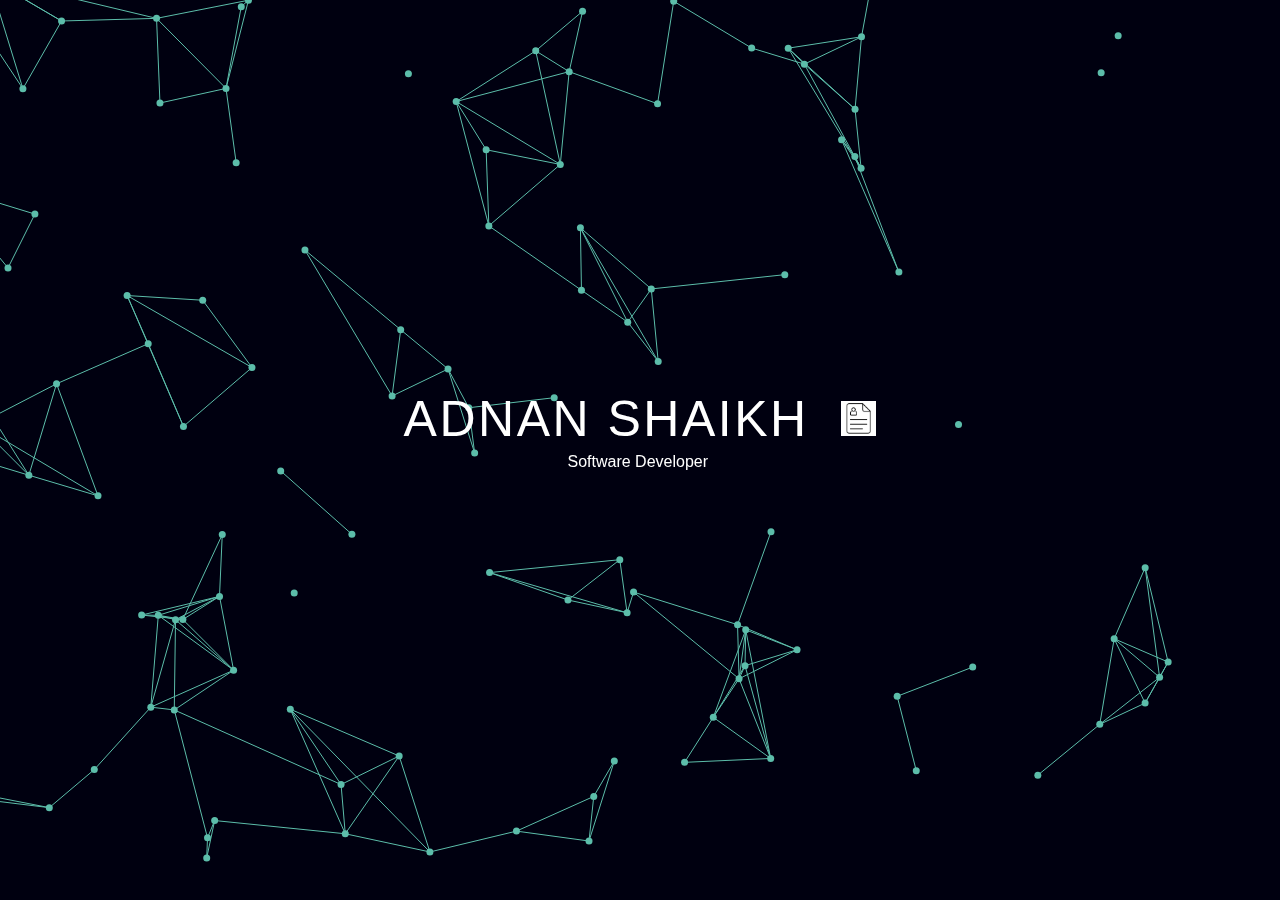
<file: index.html>
<!doctype html>
<html lang="en" class="no-js">
<head>
  <base target="_blank">
  <meta charset="UTF-8" />
  <title>ADNAN SHAIKH</title>
  <link rel="shortcut icon" type="image/png" href="assets/favicon.png">
  <meta name="viewport" content="width=device-width, initial-scale=1.0">
  <link rel="stylesheet" href="css/style.css" />
  <link rel="stylesheet" href="https://use.fontawesome.com/releases/v5.2.0/css/all.css" integrity="sha384-hWVjflwFxL6sNzntih27bfxkr27PmbbK/iSvJ+a4+0owXq79v+lsFkW54bOGbiDQ" crossorigin="anonymous" type="text/css">
  <!-- remember, jQuery is completely optional -->
  <!-- <script type='text/javascript' src='js/jquery-1.11.1.min.js'></script> -->
  <script type="text/javascript" src="js/jquery.particleground.js"></script>
  <script type="text/javascript" src="js/demo.js"></script>
</head>

<body>

<div id="particles">
  <div id="intro">
      <h2 style="font-family: 'Syncopate', sans-serif; font-weight: 10;">ADNAN SHAIKH&nbsp
        <a href="Resume.pdf" style="color: white;">
        <img src="resume.png" height="35" width="35">
        </a>
      </h2>
      <h3 style="font-family: 'Syncopate', sans-serif; font-weight: 10;">Software Developer&nbsp</h3>
        <hr style="width: 50%; background-color: #E83951; border-color: #E83951;">
    <a href="https://www.linkedin.com/in/adnan-shaikh-8b2072109/" target="_blank" style="color: white;"><i class="fab fa-linkedin" style="font-size: 2em;"></i></a>
    &nbsp
    &nbsp
    <a href="https://github.com/adnanshaikh53" target="_blank" style="color: white;"><i class="fab fa-github" style="font-size: 2em;"></i></a>
    &nbsp
    <a href="https://medium.com/@#/" target="_blank" style="color: white;"><i class="fab fa-medium" style="font-size: 2em;"></i></a>
  </div>
</div>

</body>
</html>
</file>
<file: css/style.css>
*{
  margin: 0;
  padding: 0;
  border: 0;
  font-size: 100%;
  font: inherit;
  vertical-align: baseline;  
}

article, aside, details, figcaption, figure,
footer, header, hgroup, menu, nav, section {
  display: block;
}
body {
  line-height: 1;
}
ol, ul {
  list-style: none;
}
blockquote, q {
  quotes: none;
}
blockquote:before, blockquote:after,
q:before, q:after {
  content: '';
  content: none;
}
table {
  border-collapse: collapse;
  border-spacing: 0;
}

/* particleground demo */

* {
  -webkit-box-sizing: border-box;
     -moz-box-sizing: border-box;
          box-sizing: border-box;
}

html, body {
  width: 100%;
  height: 100%;
  overflow: hidden;
}

body {
  background: #000010;
  font-family: 'Montserrat', sans-serif;
  color: #fff;
  line-height: 1.3;
  -webkit-font-smoothing: antialiased;
}

#particles {
  width: 100%;
  height: 100%;
  overflow: hidden;
}

#intro {
  position: absolute;
  left: 0;
  top: 50%;
  padding: 0 10px;
  width: 100%;
  text-align: center;
}
h2 {
  text-transform: uppercase;
  font-size: 50px;
  font-weight: 120;
  color: #ffffff;
  letter-spacing: 0.05em;
}
h1::after {
  content: '';
  width: 80px;
  display: block;
  background: #fff;
  height: 10px;
  margin: 30px auto;
  line-height: 1.1;
}
p {
  margin: 0 0 30px 0;
  font-size: 24px;
  font-family: 'Roboto', sans-serif;
}

@media only screen and (max-width: 1000px) {
  h1 {
    font-size: 15px;
  }
}

@media only screen and (max-width: 100px) {
  h1 {
    font-size: 15px;
  }
  h1::after {
    height: 8px;
  }
}

@media only screen and (max-width: 100px) {
  #intro {
    padding: 0 10px;
  }
  h1 {
    font-size: 15px;
  }
  h1::after {
    height: 6px;
  }
  p {
    font-size: 18px;
  }
  .btn {
    font-size: 16px;
  }
}

@media only screen and (max-width: 100px) {
  h1 {
    font-size: 15px;
  }
  h1::after {
    height: 4px;
  }
}
</file>
